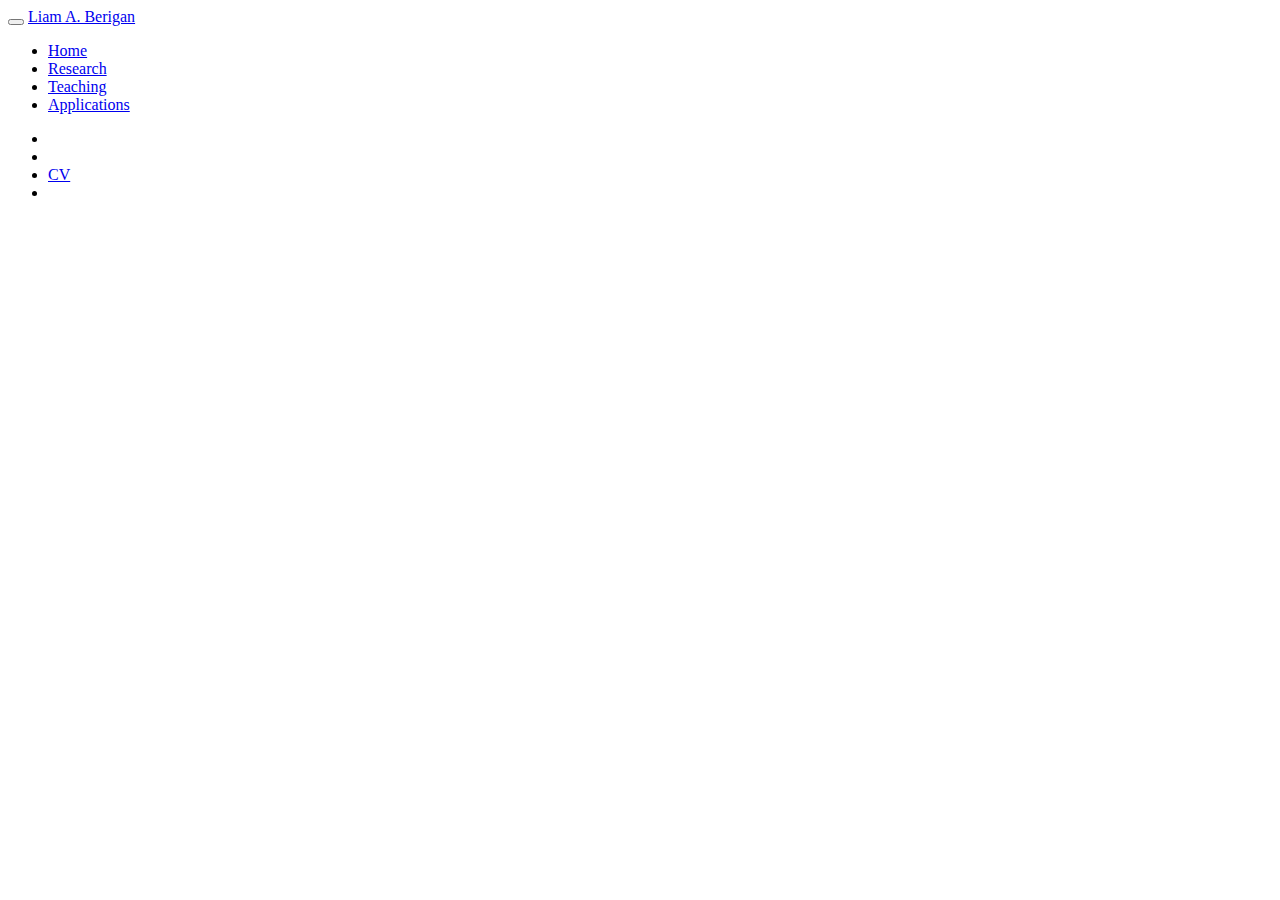
<file: _navbar.html>
<html>
<div class="navbar navbar-default navbar-expand-xl navbar-fixed-top" role="navigation">
  <div class="container">
    <div class="navbar-header">
      <!-- Toggler for large and smaller screens -->
      <button type="button" class="navbar-toggle collapsed" data-toggle="collapse" data-bs-toggle="collapse" data-target="#navbar" data-bs-target="#navbar">
        <span class="icon-bar"></span>
        <span class="icon-bar"></span>
        <span class="icon-bar"></span>
      </button>
      <a class="navbar-brand" href="index.html">Liam A. Berigan</a>
    </div>
    <div id="navbar" class="navbar-collapse collapse">
      <ul class="nav navbar-nav">
          <li><a href="index.html"><span class="fa fa-home"></span> Home</a></li>
          <li><a href="research.html"><span class="fa fa-feather"></span> Research</a></li>
          <li><a href="teaching.html"><span class="fa fa-book"></span> Teaching</a></li>
          <li><a href="applications.html"><span class="fa fa-code"></span> Applications</a></li>
          <!--<li><a href="https://www.woodcockmigration.org/" target="_blank"><span class="fa fa-kiwi-bird"></span> EWMRC</a></li>-->
        </ul>
<ul class="nav navbar-nav navbar-right">
          <!--<li><a href="https://ebird.org/profile/NDUyNDky" target="_blank">eBird</a></li>-->
          <li><a href="https://github.com/LiamABerigan" target="_blank"><span class="fa fa-github"></span></a></li>
          <!--<li><a href="https://www.researchgate.net/profile/Liam-Berigan" target="_blank"><span class="ai ai-researchgate"></span></a></li>-->
          <li><a href="https://scholar.google.com/citations?user=ql-OqKQAAAAJ&amp;hl=en" target="_blank"><span class="fa fa-graduation-cap"></span></a></li>
          <li><a href="files/Liam_Berigan_CV.pdf" target="_blank">CV</a></li>
          <li><a href="mailto:liamaberigan@gmail.com" target="_blank"><span class="fa fa-envelope"></span></a></li>
        </ul>
    </div><!--/.nav-collapse -->
  </div><!--/.container -->
</div><!--/.navbar -->
</html>
</file>
